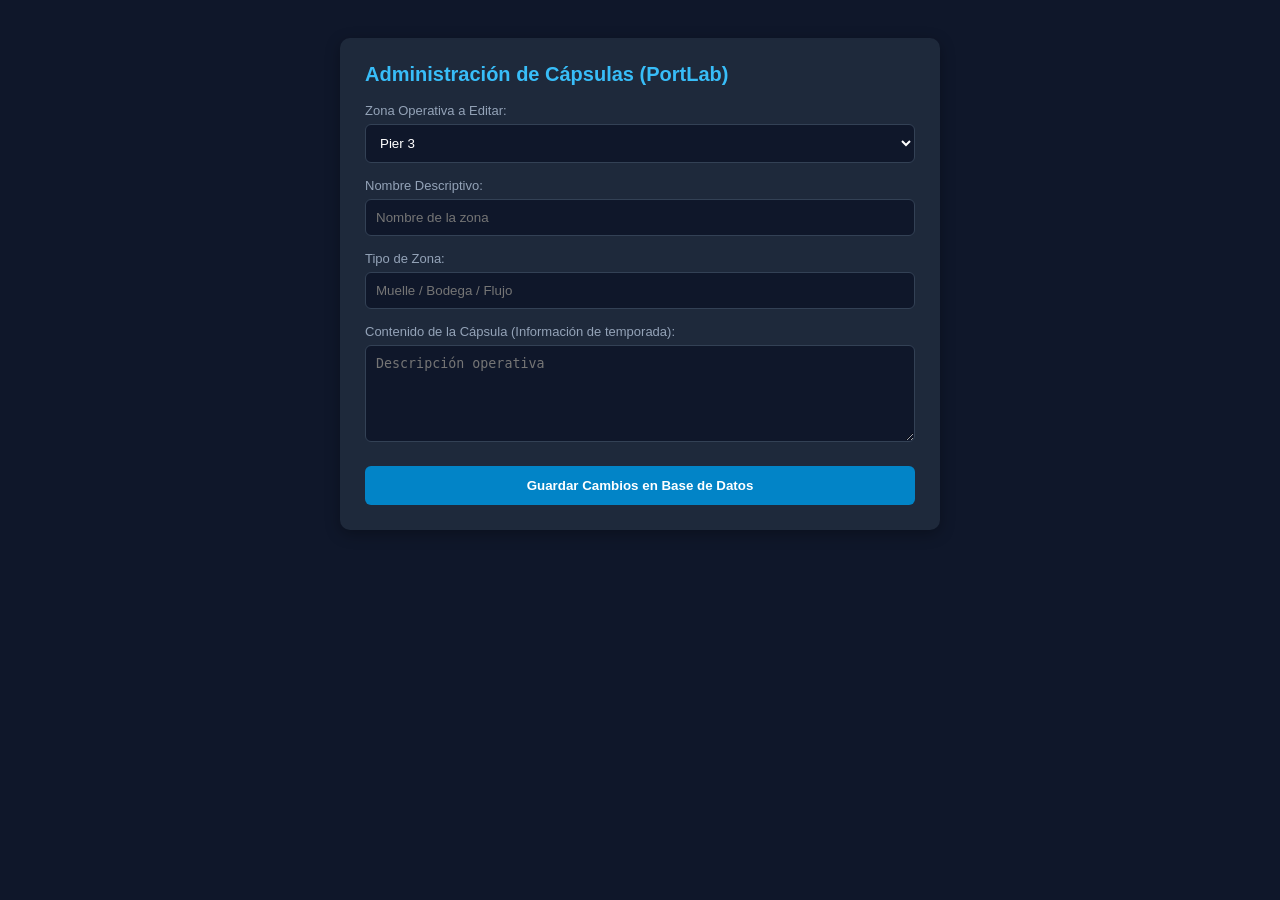
<file: admin.html>
<!DOCTYPE html>
<html lang="es">
<head>
  <meta charset="UTF-8">
  <title>PortLab - Administración de Cápsulas</title>
  <style>
    body { font-family: 'Segoe UI', Tahoma, sans-serif; background: #0f172a; color: #f8fafc; padding: 30px; }
    .panel { background: #1e293b; max-width: 550px; margin: auto; padding: 25px; border-radius: 10px; box-shadow: 0 4px 15px rgba(0,0,0,0.3); }
    h2 { margin-top: 0; color: #38bdf8; font-size: 20px; }
    label { display: block; margin-top: 15px; font-size: 13px; color: #94a3b8; }
    select, input, textarea { width: 100%; box-sizing: border-box; background: #0f172a; color: white; border: 1px solid #334155; padding: 10px; border-radius: 6px; margin-top: 6px; }
    button { margin-top: 20px; width: 100%; padding: 12px; background: #0284c7; color: white; border: none; border-radius: 6px; font-weight: bold; cursor: pointer; }
    button:hover { background: #0369a1; }
    #msg { margin-top: 15px; font-size: 13px; display: none; }
  </style>
</head>
<body>
  <div class="panel">
    <h2>Administración de Cápsulas (PortLab)</h2>
    <label>Zona Operativa a Editar:</label>
    <select id="sel-zona" onchange="cargarDatos()">
      <option value="PIER_03">Pier 3</option>
      <option value="PIER_04">Pier 4</option>
      <option value="ALM_01">Almacén 1</option>
      <option value="ALM_02">Almacén 2</option>
      <option value="RUTA_DIF">Ruta Diferido</option>
      <option value="RUTA_IND">Ruta Indirecto</option>
    </select>

    <label>Nombre Descriptivo:</label>
    <input type="text" id="txt-nombre" placeholder="Nombre de la zona">

    <label>Tipo de Zona:</label>
    <input type="text" id="txt-tipo" placeholder="Muelle / Bodega / Flujo">

    <label>Contenido de la Cápsula (Información de temporada):</label>
    <textarea id="txt-desc" rows="5" placeholder="Descripción operativa"></textarea>

    <button onclick="guardarCambios()">Guardar Cambios en Base de Datos</button>
    <div id="msg"></div>
  </div>

  <script>
    const API_URL = 'http://localhost:3000/api/v1/zonas';

    function cargarDatos() {
      const codigo = document.getElementById('sel-zona').value;
      fetch(`${API_URL}/${codigo}`)
        .then(res => res.json())
        .then(data => {
          document.getElementById('txt-nombre').value = data.nombre || '';
          document.getElementById('txt-tipo').value = data.tipo_zona || '';
          document.getElementById('txt-desc').value = data.descripcion || '';
        });
    }

    function guardarCambios() {
      const codigo = document.getElementById('sel-zona').value;
      const payload = {
        nombre: document.getElementById('txt-nombre').value,
        tipo_zona: document.getElementById('txt-tipo').value,
        descripcion: document.getElementById('txt-desc').value
      };

      fetch(`${API_URL}/${codigo}`, {
        method: 'PUT',
        headers: { 'Content-Type': 'application/json' },
        body: JSON.stringify(payload)
      })
      .then(res => res.json())
      .then(res => {
        const msg = document.getElementById('msg');
        msg.style.display = 'block';
        msg.style.color = '#34d399';
        msg.innerText = 'Cápsula actualizada correctamente en Supabase.';
        setTimeout(() => { msg.style.display = 'none'; }, 3500);
      })
      .catch(err => alert('Error al guardar datos.'));
    }

    cargarDatos();
  </script>
</body>
</html>
</file>
